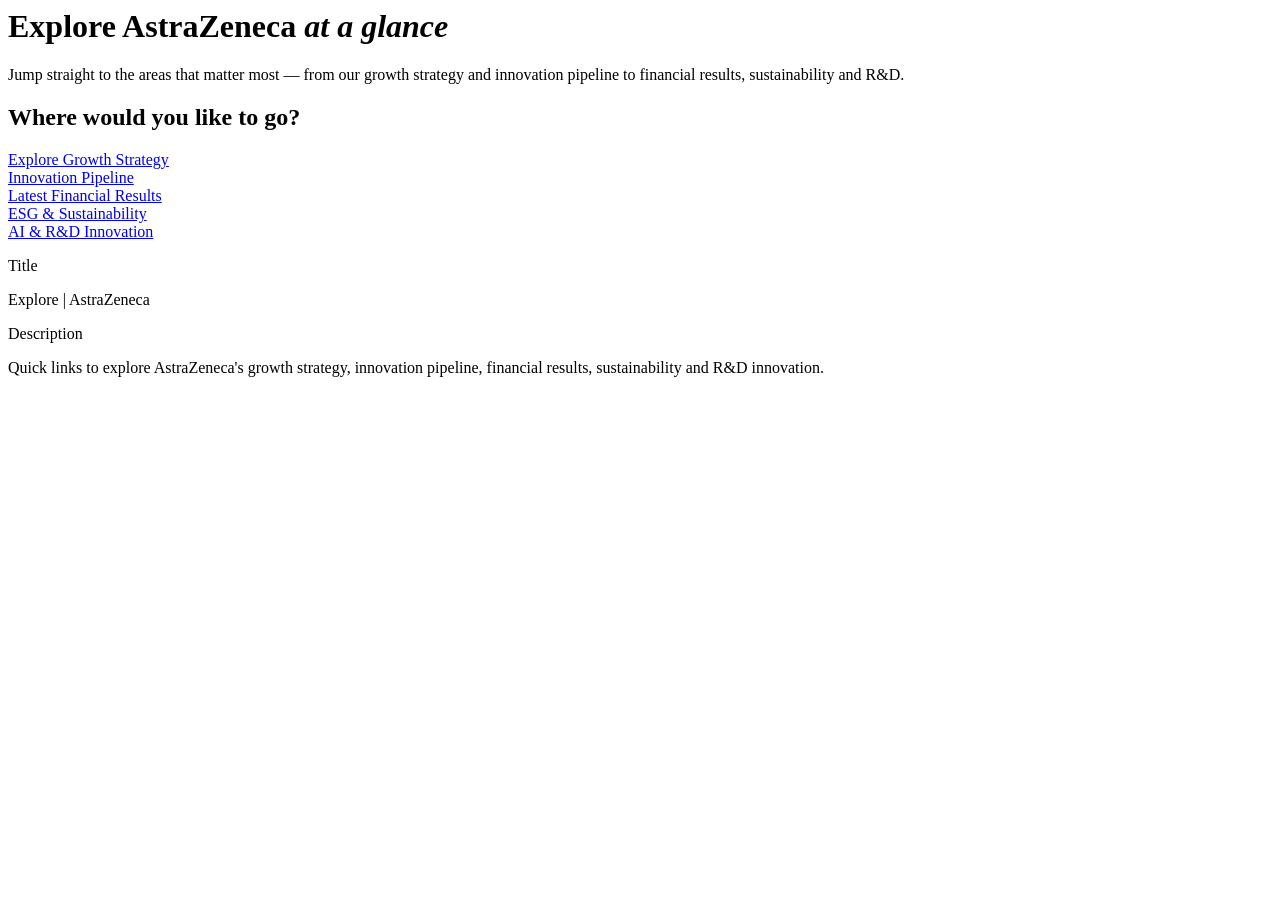
<file: .migration/explore.html>
<body>
  <header></header>
  <main><div><div class="hero image"><div><div><h1>Explore AstraZeneca <em>at a glance</em></h1><p>Jump straight to the areas that matter most — from our growth strategy and innovation pipeline to financial results, sustainability and R&amp;D.</p></div></div></div></div><div><h2>Where would you like to go?</h2><div class="quicklinks"><div><div><a href="/strategy">Explore Growth Strategy</a></div></div><div><div><a href="/innovation">Innovation Pipeline</a></div></div><div><div><a href="/investors">Latest Financial Results</a></div></div><div><div><a href="/sustainability">ESG &amp; Sustainability</a></div></div><div><div><a href="/science">AI &amp; R&amp;D Innovation</a></div></div></div></div><div><div class="metadata"><div><div><p>Title</p></div><div><p>Explore | AstraZeneca</p></div></div><div><div><p>Description</p></div><div><p>Quick links to explore AstraZeneca's growth strategy, innovation pipeline, financial results, sustainability and R&amp;D innovation.</p></div></div></div></div></main>
  <footer></footer>
</body>
</file>
